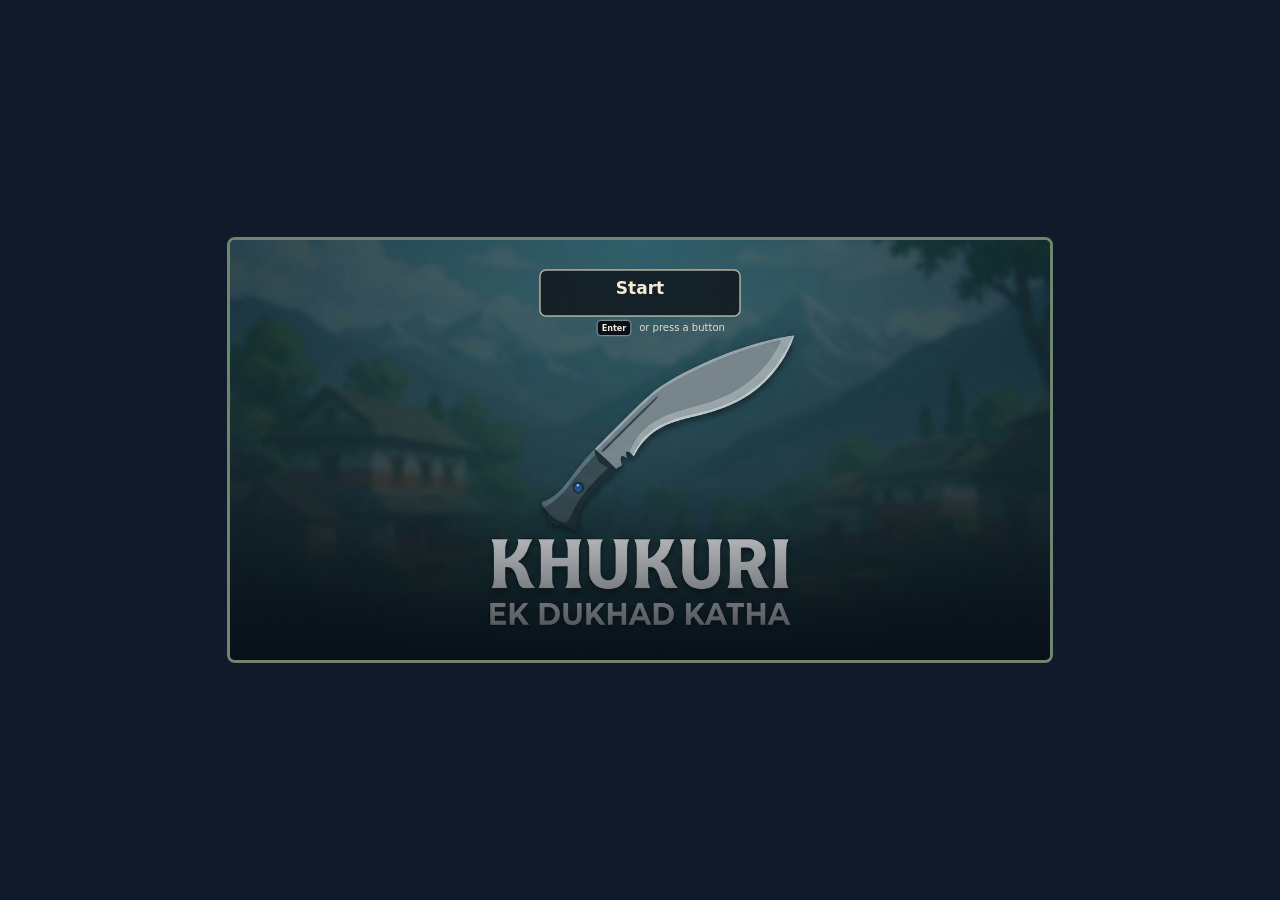
<file: index.html>
<!DOCTYPE html>
<html lang="en">
<head>
<meta charset="UTF-8">
<meta name="viewport" content="width=device-width, initial-scale=1.0">
<title>Khukuri — euta (dukhad) prem katha</title>
<link rel="stylesheet" href="styles/style.css?v=20261010-1">
<!-- Phaser 3 (vendored locally — no build step, works offline) -->
<script src="vendor/phaser.min.js"></script>
</head>
<body>
<div id="wrap">
  <div id="game"></div>
  <aside id="controls-strip" aria-label="Game controls">
    <div id="controls-title" class="controls-title"></div>
    <div id="controls-items" class="controls-grid"></div>
  </aside>
</div>
<script type="module" src="src/main.js?v=20261010-4"></script>
</body>
</html>
</file>
<file: styles/style.css>
*{box-sizing:border-box}
html,body{margin:0;min-height:100%;background:#101a2a;font-family:'Segoe UI',system-ui,sans-serif;
  color:#e8e2d2}
body{min-height:100vh;display:flex;align-items:center;justify-content:center;padding:16px;overflow:auto}
#wrap{width:min(826px,100%);display:flex;flex-direction:column;align-items:center;gap:10px}
#game{width:100%;display:flex;justify-content:center}
canvas{background:#101a2a;border:3px solid #6e856f;border-radius:8px;display:block;max-width:100%;height:auto}
#controls-strip{width:78%;padding:8px 12px 10px;border:1px solid rgba(211,177,100,.76);border-radius:8px;
  background:rgba(12,22,34,.94);box-shadow:0 6px 22px rgba(0,0,0,.34)}
#controls-strip .controls-title{text-align:center;margin:0 0 5px;color:#e6bf70;font-size:10px;font-weight:700;letter-spacing:.04em}
#controls-strip .controls-grid{display:grid;gap:2px}
#controls-strip .controls-pair{display:grid;grid-template-columns:1fr 1fr;column-gap:18px;min-height:18px}
#controls-strip .control-entry{display:inline-flex;align-items:center;gap:8px;white-space:nowrap;font-size:11px;line-height:1.2;color:#f1e8d8}
#controls-strip .control-key{box-sizing:border-box;min-width:24px;height:17px;padding:0 5px;display:inline-flex;align-items:center;justify-content:center;
  border:1px solid rgba(191,204,216,.66);border-radius:4px;background:rgba(7,12,20,.96);color:#f1e8d8;
  font:700 9px/1 'Segoe UI',system-ui,sans-serif}
#controls-strip .control-key.pad-key{border-color:rgba(216,187,129,.82)}
#controls-strip .control-key.face{width:20px;height:20px;padding:0;min-width:20px;border:1.5px solid;border-radius:50%;font-size:12px;
  font-family:'Segoe UI Symbol','Segoe UI',system-ui,sans-serif}
#controls-strip .control-key.cross{color:#86b9ef;border-color:#86b9ef}#controls-strip .control-key.square{color:#e4a0cf;border-color:#e4a0cf}
#controls-strip .control-key.circle{color:#ed827c;border-color:#ed827c}#controls-strip .control-key.triangle{color:#89cf9a;border-color:#89cf9a}
@media(max-width:560px){body{padding:8px}#controls-strip{width:100%;padding:7px 8px}.controls-pair{column-gap:6px}#controls-strip .control-entry{gap:4px;font-size:10px}}
p{margin:10px 0 0;font-size:12px;opacity:.7;letter-spacing:.3px}
b{color:#e0b060}
</file>
